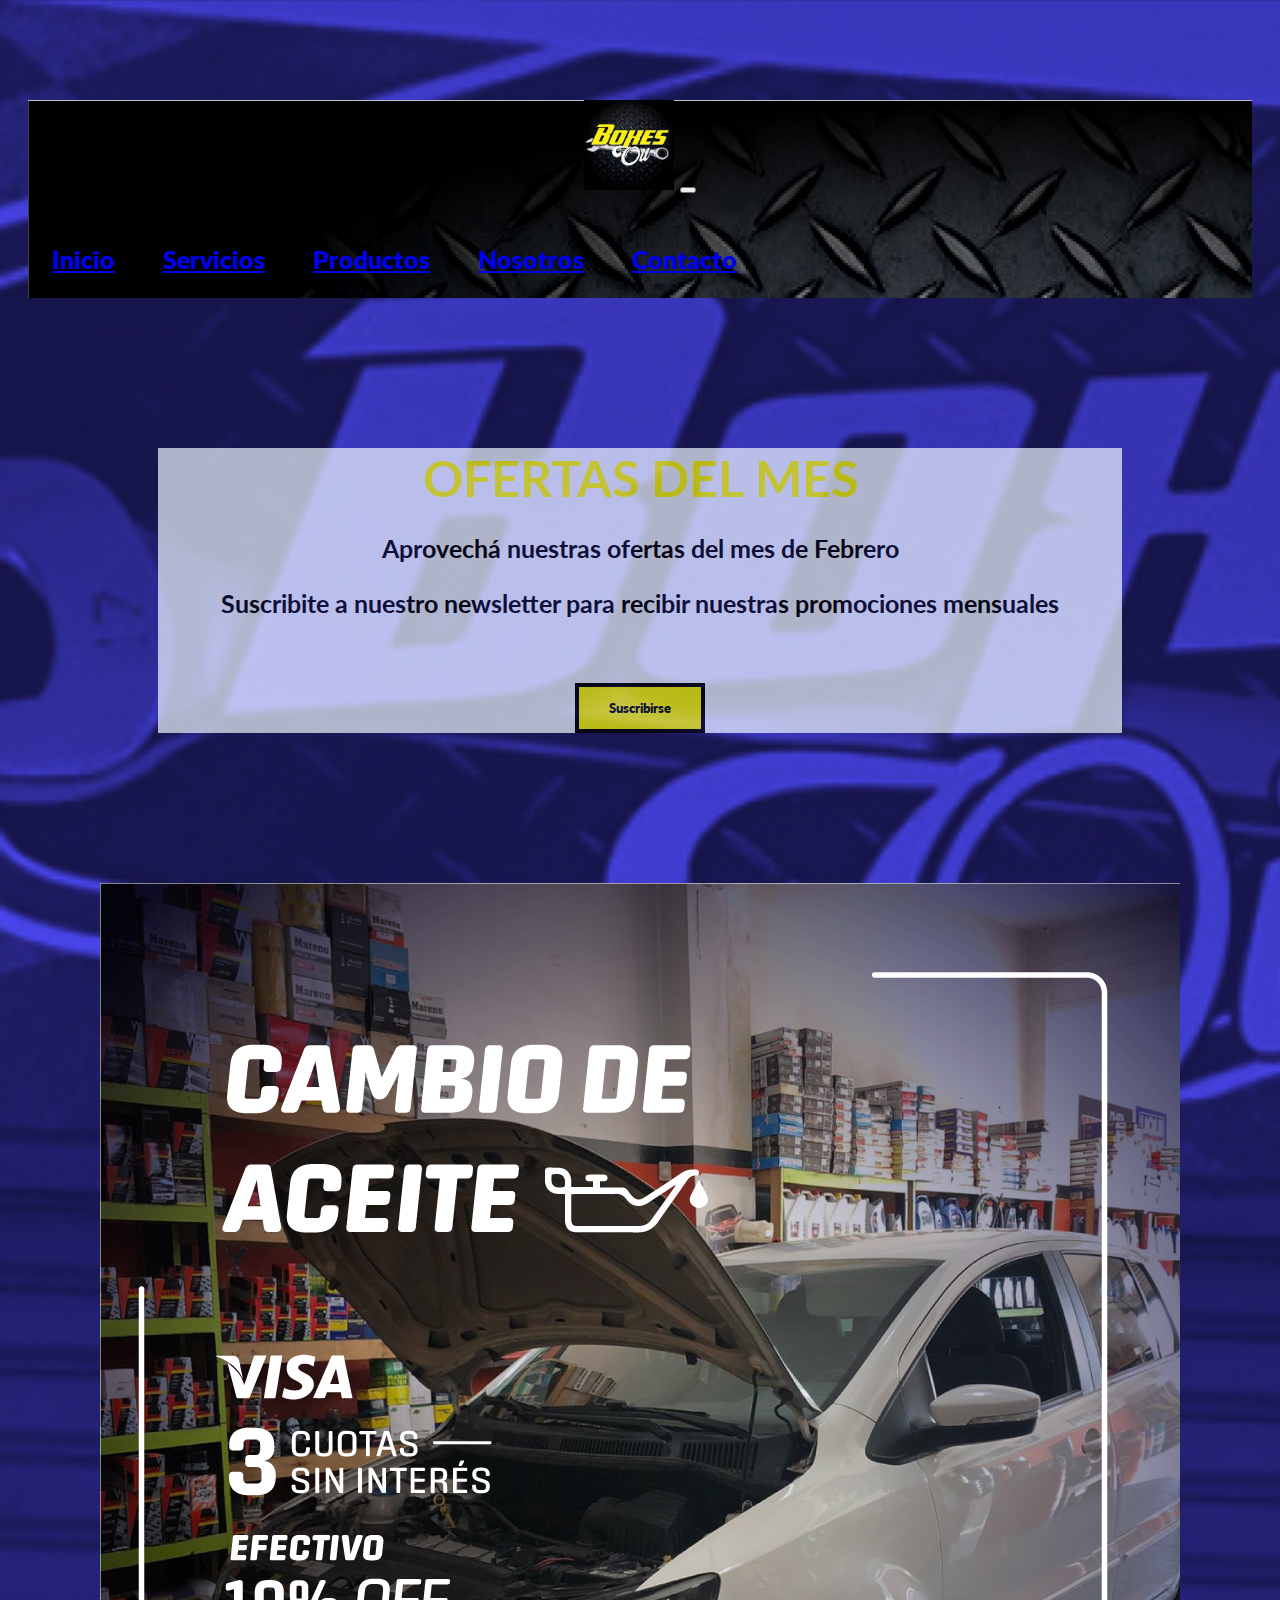
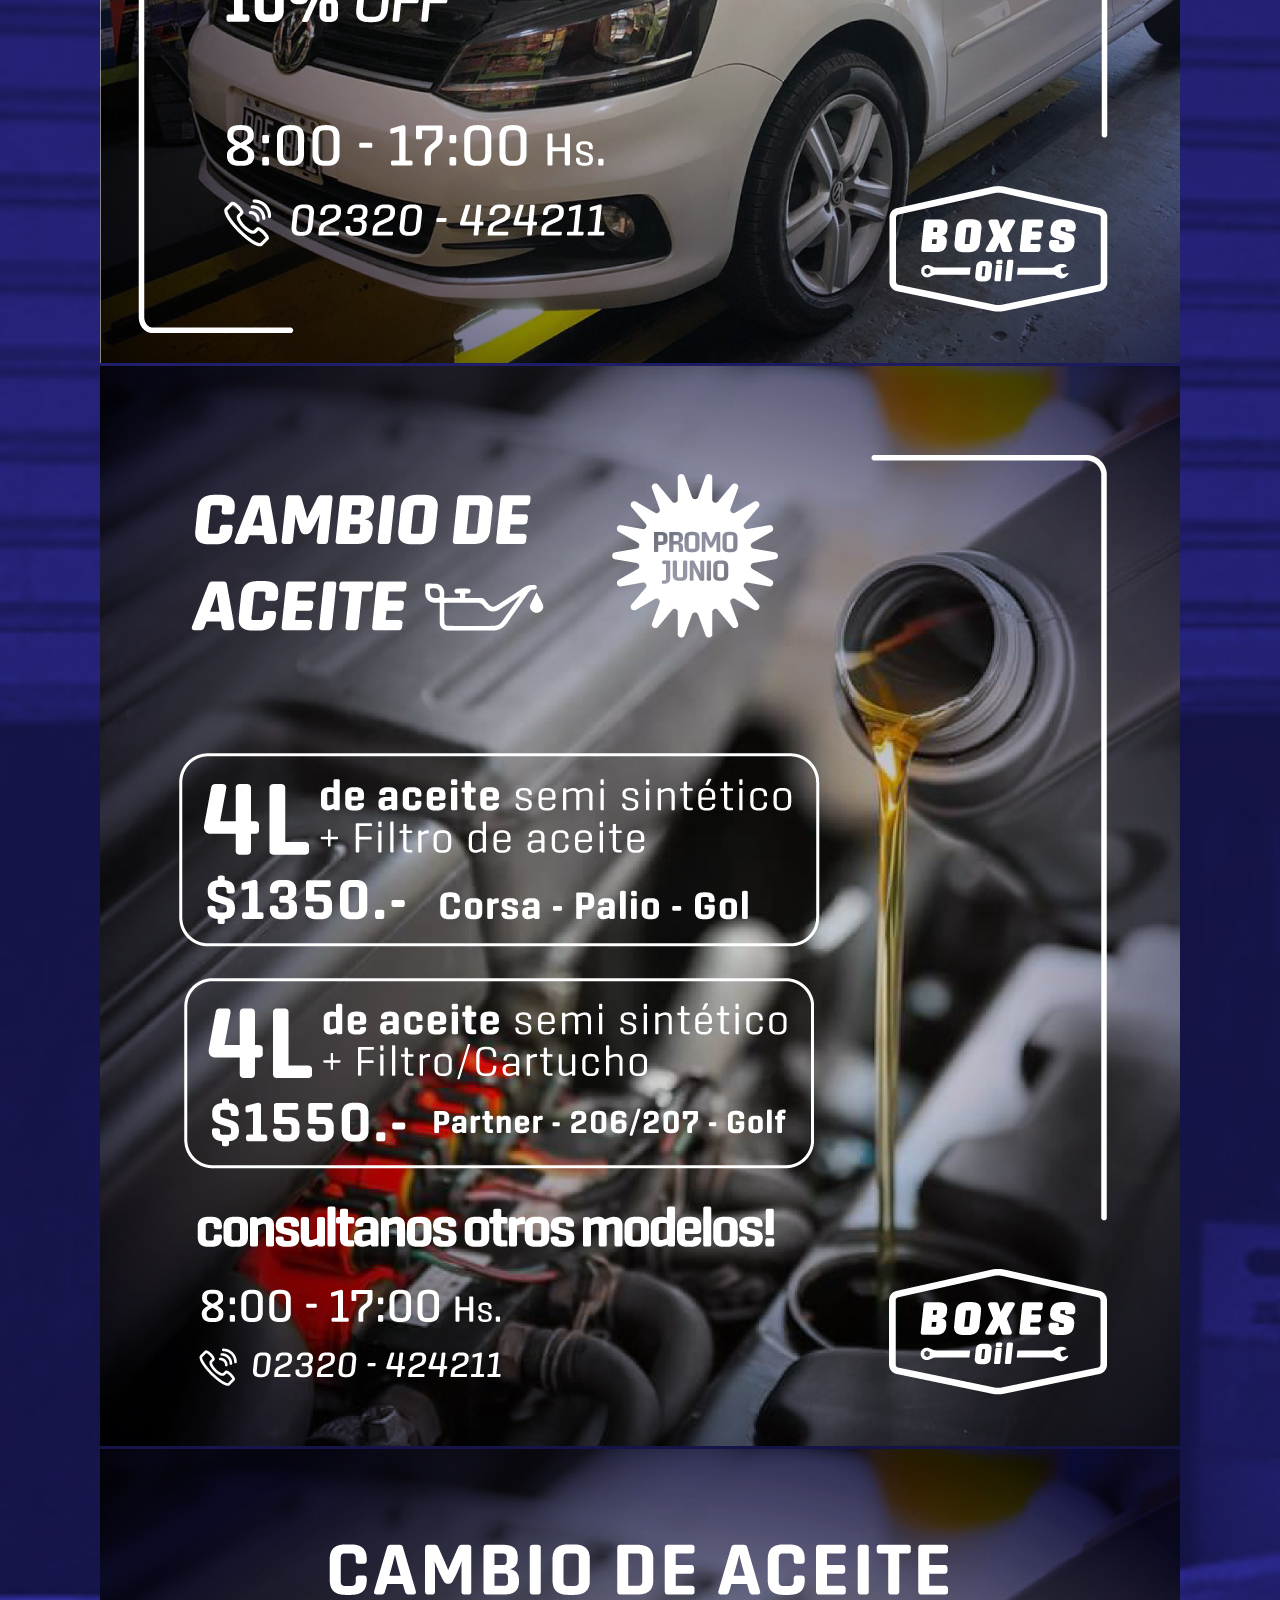
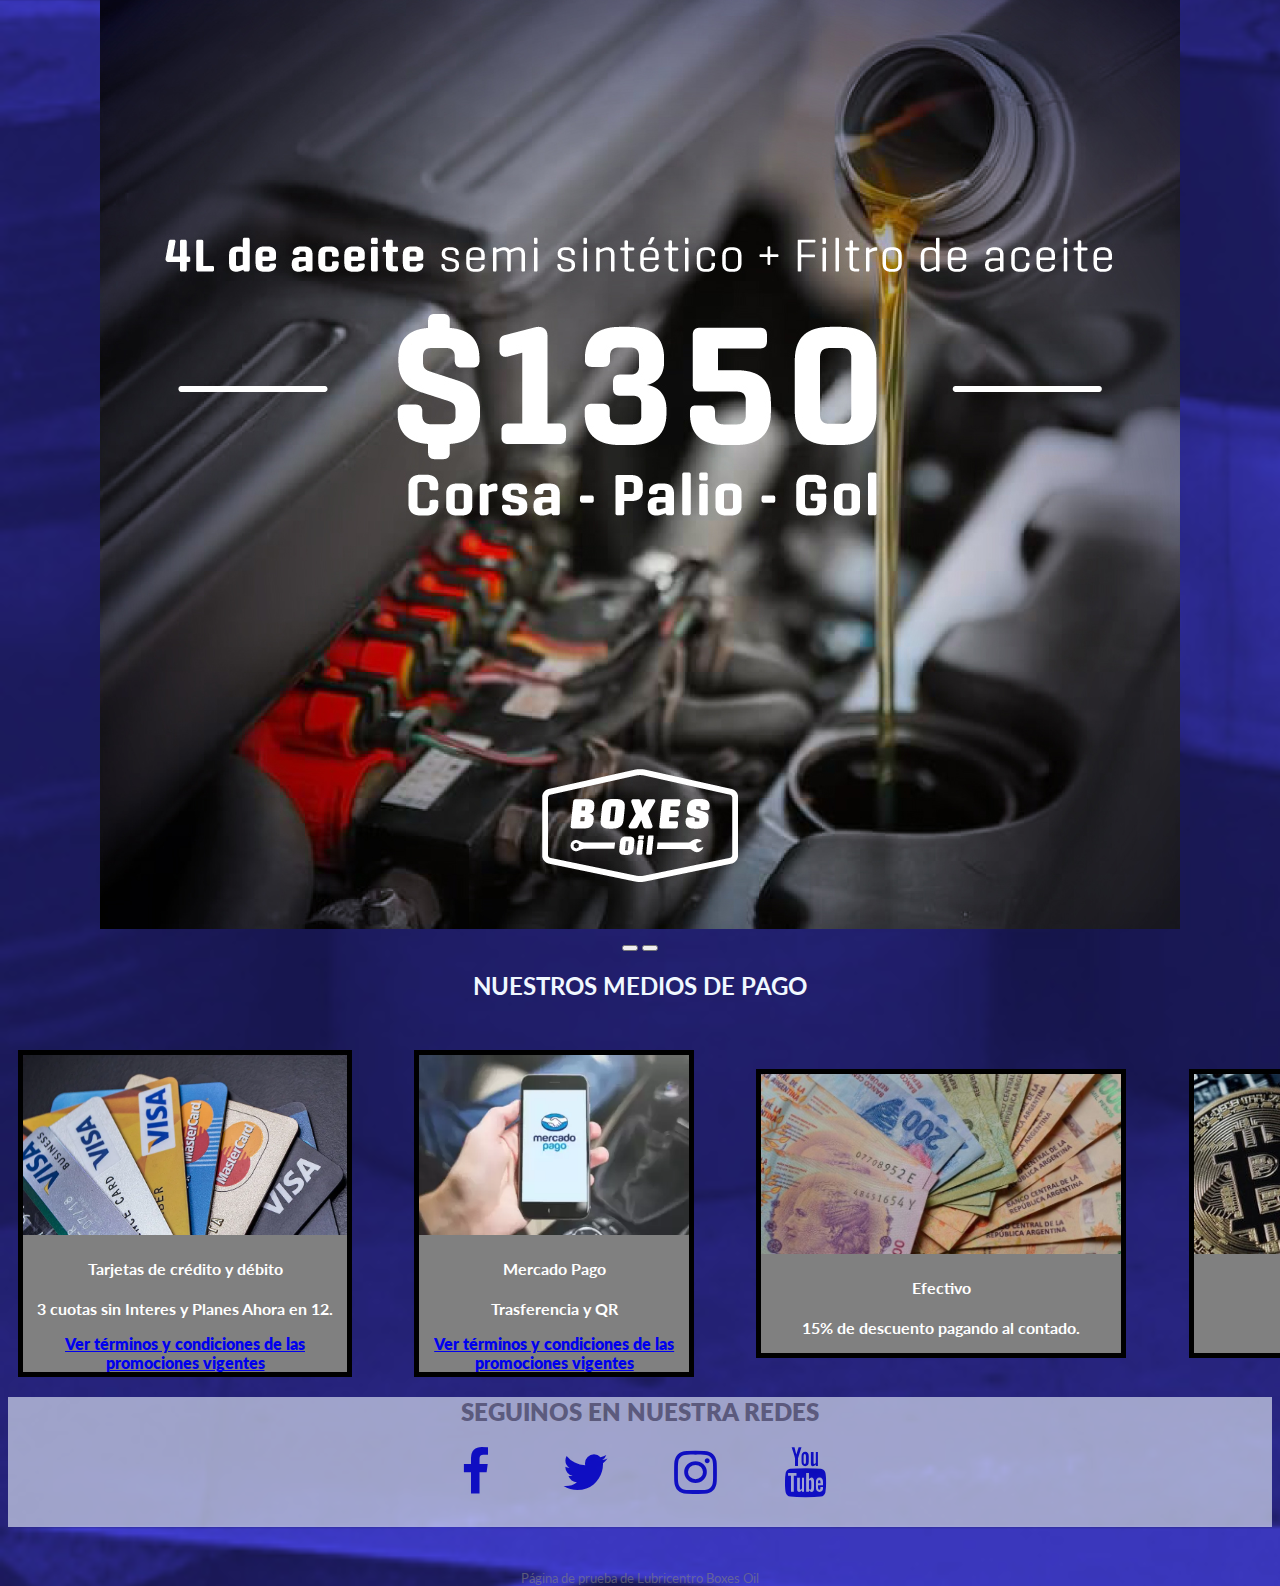
<file: index.html>
<!DOCTYPE html>
<html lang="en">
<head>
    <meta charset="UTF-8">
    <meta http-equiv="X-UA-Compatible" content="IE=edge">
    <meta name="viewport" content="width=device-width, initial-scale=1.0">
    <meta name ="description" content = "Lubricento Boxes Oil - La mejor atención para el cuidado y mantenimiento de tu vehículo">
    <meta name = "keywords" content = "LUBRICENTRO, ACEITE, LUBRICANTE, AUTOMOVIL, MECANICA">
    <!-- OpenGraph -->
    <meta property="og:url" content="https://lubricentro_boxesoil.com.ar"/>
    <meta property="og:title" content="Lubricentro Boxes Oil - Cambio de aceite, mecánica ligera y servicios para el buen mantenimiento de tu vehículo"/>
    <meta property="og:image" content="[data-uri]"/>
    <meta property="og:description" content="Todo para el cuidado y mantenimiento de tu vehículo"/>
    <meta property="og:type" content="website"/>
    <!-- OpenGraph -->
    <link rel="stylesheet" href="https://cdn.jsdelivr.net/npm/bootstrap@4.6.1/dist/css/bootstrap.min.css" integrity="sha384-zCbKRCUGaJDkqS1kPbPd7TveP5iyJE0EjAuZQTgFLD2ylzuqKfdKlfG/eSrtxUkn" crossorigin="anonymous">
    <link rel = "stylesheet" href="estilos.css">
    <link rel="stylesheet" href="https://cdnjs.cloudflare.com/ajax/libs/font-awesome/4.7.0/css/font-awesome.min.css">
    <link rel="icon" type="image/x-icon" href="./imagenes/favicon.png">
    <title>Lubricentro - Boxes Oil</title>
</head>
<body>
    <!-- NAV BAR - START -->
    <nav class="navbar navbar-expand-md bg-dark navbar-dark fixed-top">
        <!-- Brand -->
        <a class="navbar-brand" href="./index.html"><img src="/imagenes/logo.jpg" alt="Logo" style="width:90px;"></a>
        <!-- Toggler/collapsibe Button -->
        <button class="navbar-toggler" type="button" data-toggle="collapse" data-target="#collapsibleNavbar">
            <span class="navbar-toggler-icon"></span>
        </button>
        <!-- Navbar links -->
        <div class="collapse navbar-collapse" id="collapsibleNavbar">
            <ul class="navbar-nav">
                <li class="nav-item">
                    <a class="nav-link" href="./index.html">Inicio</a>
                </li> 
                <li class="nav-item">
                    <a class="nav-link" href="pages/servicios.html">Servicios</a>
                </li>
                <li class="nav-item">
                    <a class="nav-link" href="pages/productos.html">Productos</a>
                </li>
                <li class="nav-item">
                    <a class="nav-link" href="pages/nosotros.html">Nosotros</a>
                </li>
                <li class="nav-item">
                    <a class="nav-link" href="pages/contacto.html">Contacto</a>
                </li>
            </ul>
        </div>
    </nav>
    <!-- NAV BAR - END -->
    
    <!-- BANNER PRINCIPAL - START -->
    <div class="jumbotron">
        <h1 class="encabezado">OFERTAS DEL MES</h1>
        <p>Aprovechá nuestras ofertas del mes de Febrero</p>
        <p>Suscribite a nuestro newsletter para recibir nuestras promociones mensuales</p>
        <button type="button" class="btn btn-secondary suscribirse">Suscribirse</button>
    </div>

    <!-- BANNER PRINCIPAL - END -->

    <!-- PROMOS MES - START -->
    <div id="carouselExampleInterval" class="carousel slide" data-ride="carousel">
        <div class="carousel-inner">
            <div class="carousel-item active" data-interval="10000">
                <img src="./imagenes/promo1.jpg" class="d-block w-50 mx-auto" alt="...">
            </div>
            <div class="carousel-item" data-interval="2000">
                <img src="./imagenes/promo2.jpg" class="d-block w-50 mx-auto" alt="...">
            </div>
            <div class="carousel-item">
                <img src="./imagenes/promo3.jpg" class="d-block w-50 mx-auto" alt="...">
            </div>
        </div>
        <button class="carousel-control-prev" type="button" data-target="#carouselExampleInterval" data-slide="prev">
            <span class="carousel-control-prev-icon" aria-hidden="true"></span>
            <span class="sr-only">Previous</span>
        </button>
        <button class="carousel-control-next" type="button" data-target="#carouselExampleInterval" data-slide="next">
            <span class="carousel-control-next-icon" aria-hidden="true"></span>
            <span class="sr-only">Next</span>
        </button>
    </div>
    
    <!-- PROMOS MES - END -->
    
    <!-- MEDIOS DE PAGO - START -->
        <h2 class="titulo">Nuestros medios de pago</h2>
        <div class="container-fluid">
            <div class="row pagos-row">

            <div class="card" style="width:400px">
                <img class="card-img-top" src="/imagenes/tarjetas.jpg" alt="Card image" height="180px">
                <div class="card-body">
                    <h4 class="card-title">Tarjetas de crédito y débito</h4>
                    <p class="card-text">3 cuotas sin Interes y Planes Ahora en 12.</p>
                    <a href="#" class="btn btn-secondary">Ver términos y condiciones de las promociones vigentes</a>
                </div>
            </div> 
            <div class="card" style="width:400px">
                <img class="card-img-top" src="./imagenes/mercado_pago.jpg" alt="Card image" height="180px">
                <div class="card-body">
                    <h4 class="card-title">Mercado Pago</h4>
                    <p class="card-text">Trasferencia y QR</p>
                    <a href="#" class="btn btn-secondary">Ver términos y condiciones de las promociones vigentes</a>
                </div>
            </div>
            <div class="card" style="width:400px">
                <img class="card-img-top" src="./imagenes/efectivo.jpg" alt="Card image" height="180px">
                <div class="card-body">
                    <h4 class="card-title">Efectivo</h4>
                    <p class="card-text">15% de descuento pagando al contado.</p>
                </div>
            </div>
            <div class="card" style="width:400px">
                <img class="card-img-top" src="./imagenes/cripto.jpg" alt="Card image" height="180px">
                <div class="card-body">
                    <h4 class="card-title">Criptomonedas</h4>
                    <p class="card-text">Proximamente...</p>
                </div>
            </div>
            
        </div>
    </div>
    <!-- MEDIOS DE PAGO - END -->
    
    <!-- FOOTER - START -->
    <div class="footer-dark">
        <footer>
            <div class="container">
                <h2 class="titulo2">seguinos en nuestra redes</h2>
                <div class="row">
                    <div class="col item social"><a href="https://www.facebook.com/boxesoil1/" target ="_blank"><i class="fa fa-facebook"></i></a><a href="https://twitter.com/pureoilbox" target ="_blank"><i class="fa fa-twitter"></i></a><a href="https://www.instagram.com/boxes_oil/?hl=es-la" target ="_blank"><i class="fa fa-instagram"></i></a><a href="https://www.youtube.com/boxes_oil/?hl=es-la" target ="_blank"><i class="fa fa-youtube"></i></a></div>
                </div>
                <p class="copyright">Página de prueba de Lubricentro Boxes Oil</p>
            </div>
        </footer>
    </div>
    <!-- FOOTER - END -->
    

    <script src="https://cdn.jsdelivr.net/npm/jquery@3.5.1/dist/jquery.slim.min.js" integrity="sha384-DfXdz2htPH0lsSSs5nCTpuj/zy4C+OGpamoFVy38MVBnE+IbbVYUew+OrCXaRkfj" crossorigin="anonymous"></script>
    <script src="https://cdn.jsdelivr.net/npm/popper.js@1.16.1/dist/umd/popper.min.js" integrity="sha384-9/reFTGAW83EW2RDu2S0VKaIzap3H66lZH81PoYlFhbGU+6BZp6G7niu735Sk7lN" crossorigin="anonymous"></script>
    <script src="https://cdn.jsdelivr.net/npm/bootstrap@4.6.1/dist/js/bootstrap.min.js" integrity="sha384-VHvPCCyXqtD5DqJeNxl2dtTyhF78xXNXdkwX1CZeRusQfRKp+tA7hAShOK/B/fQ2" crossorigin="anonymous"></script>

</body>
</html>
</file>
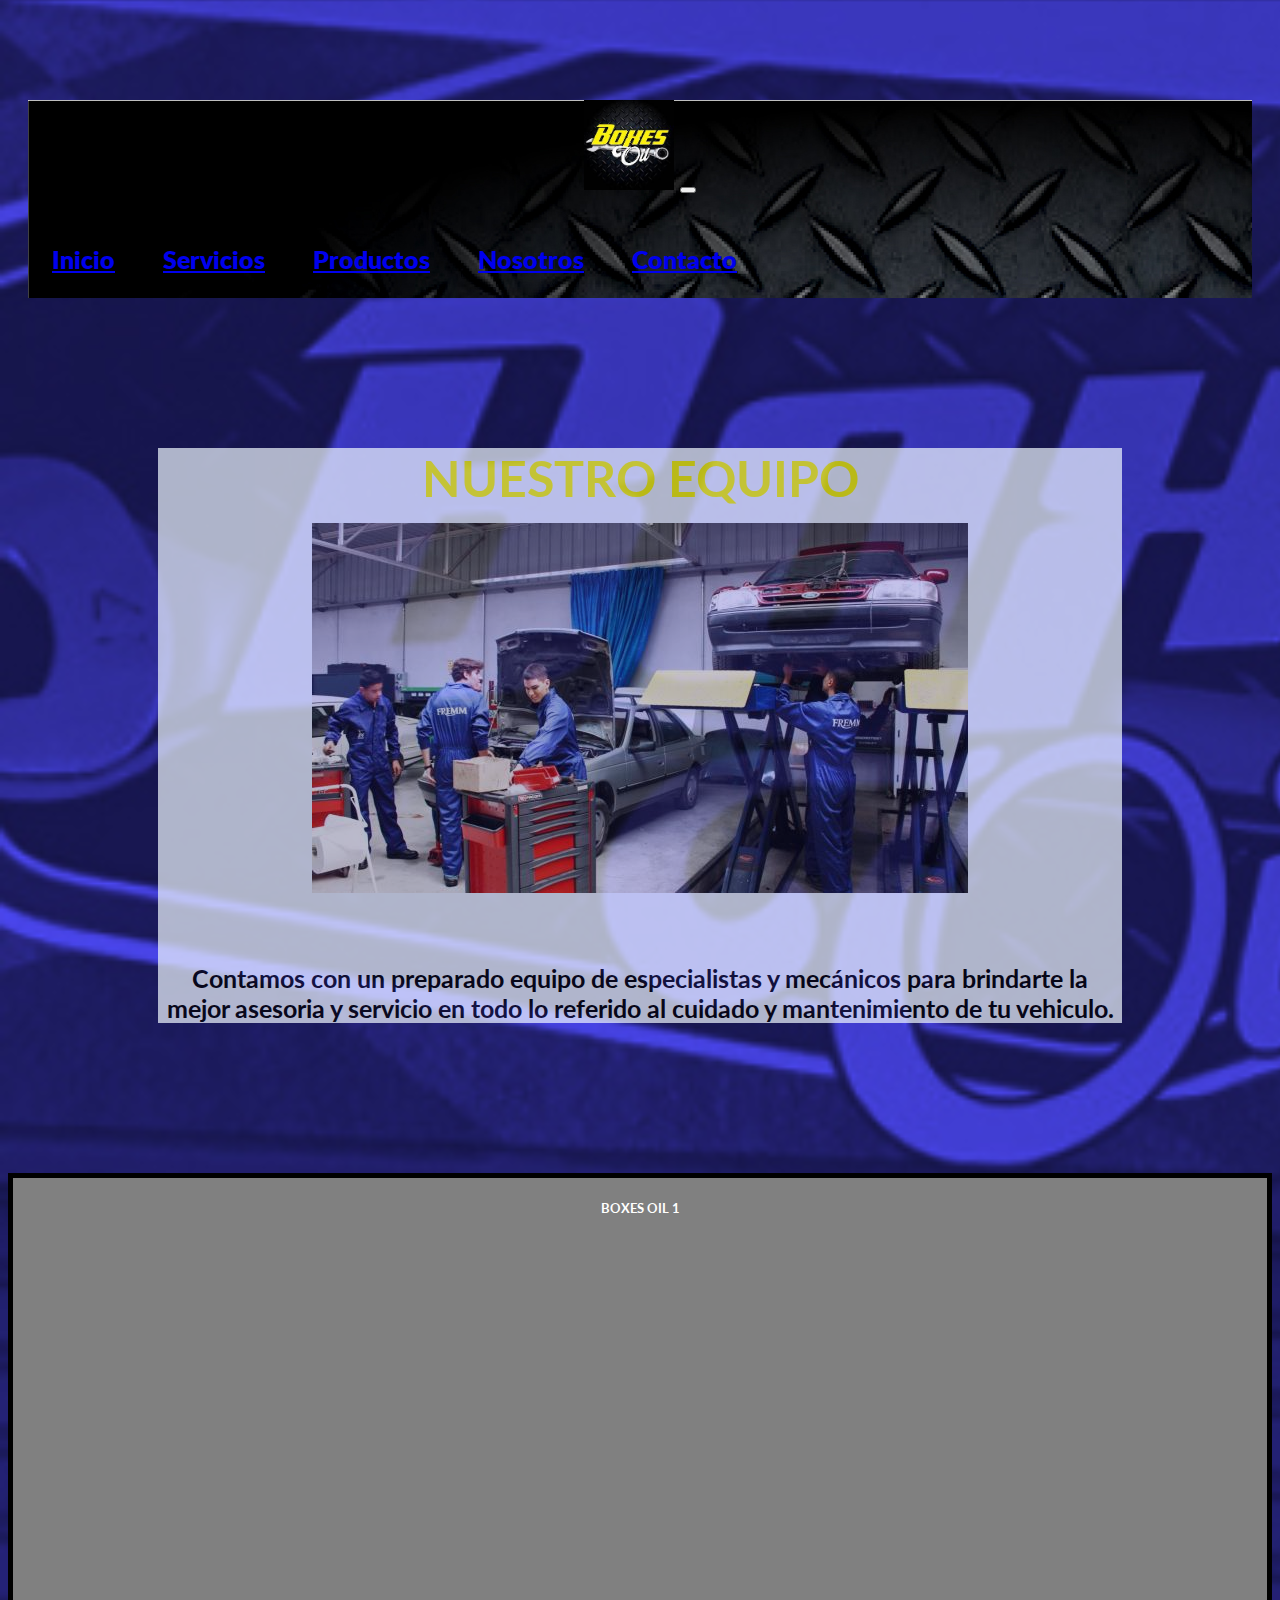
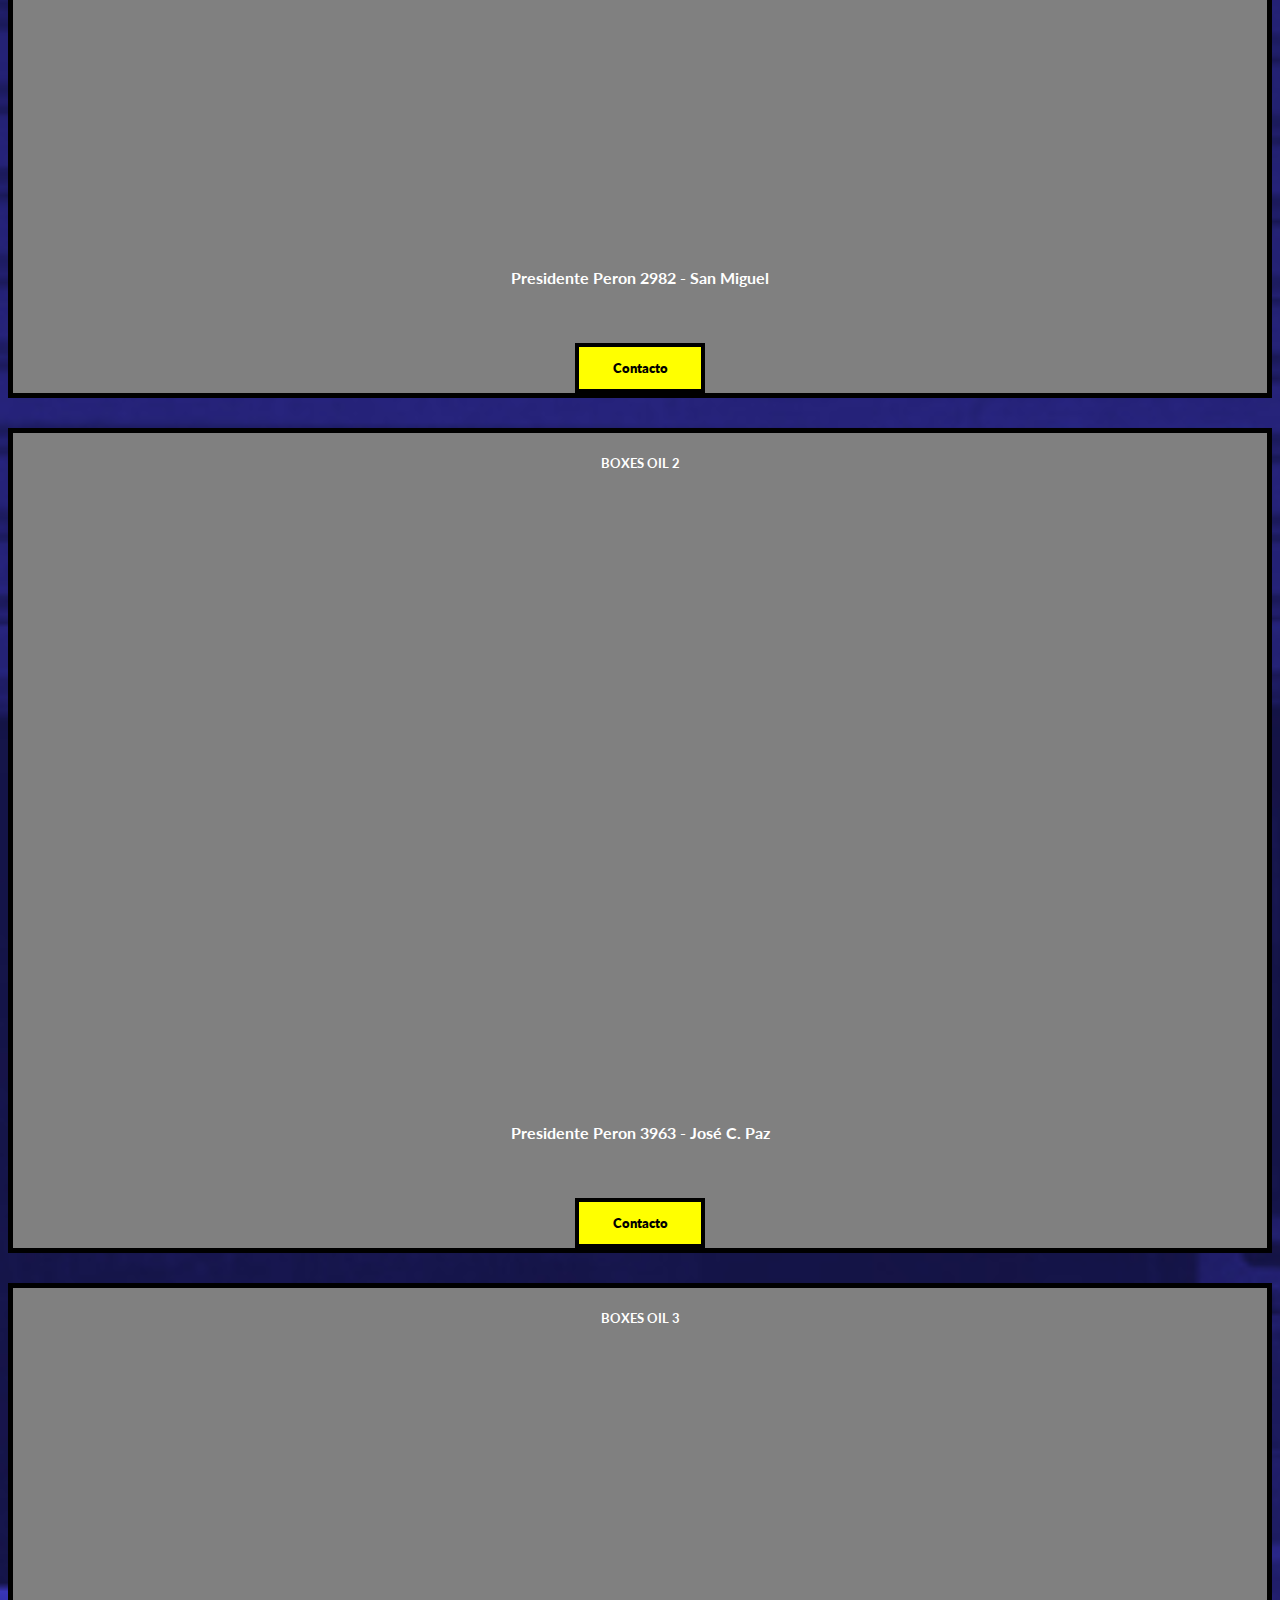
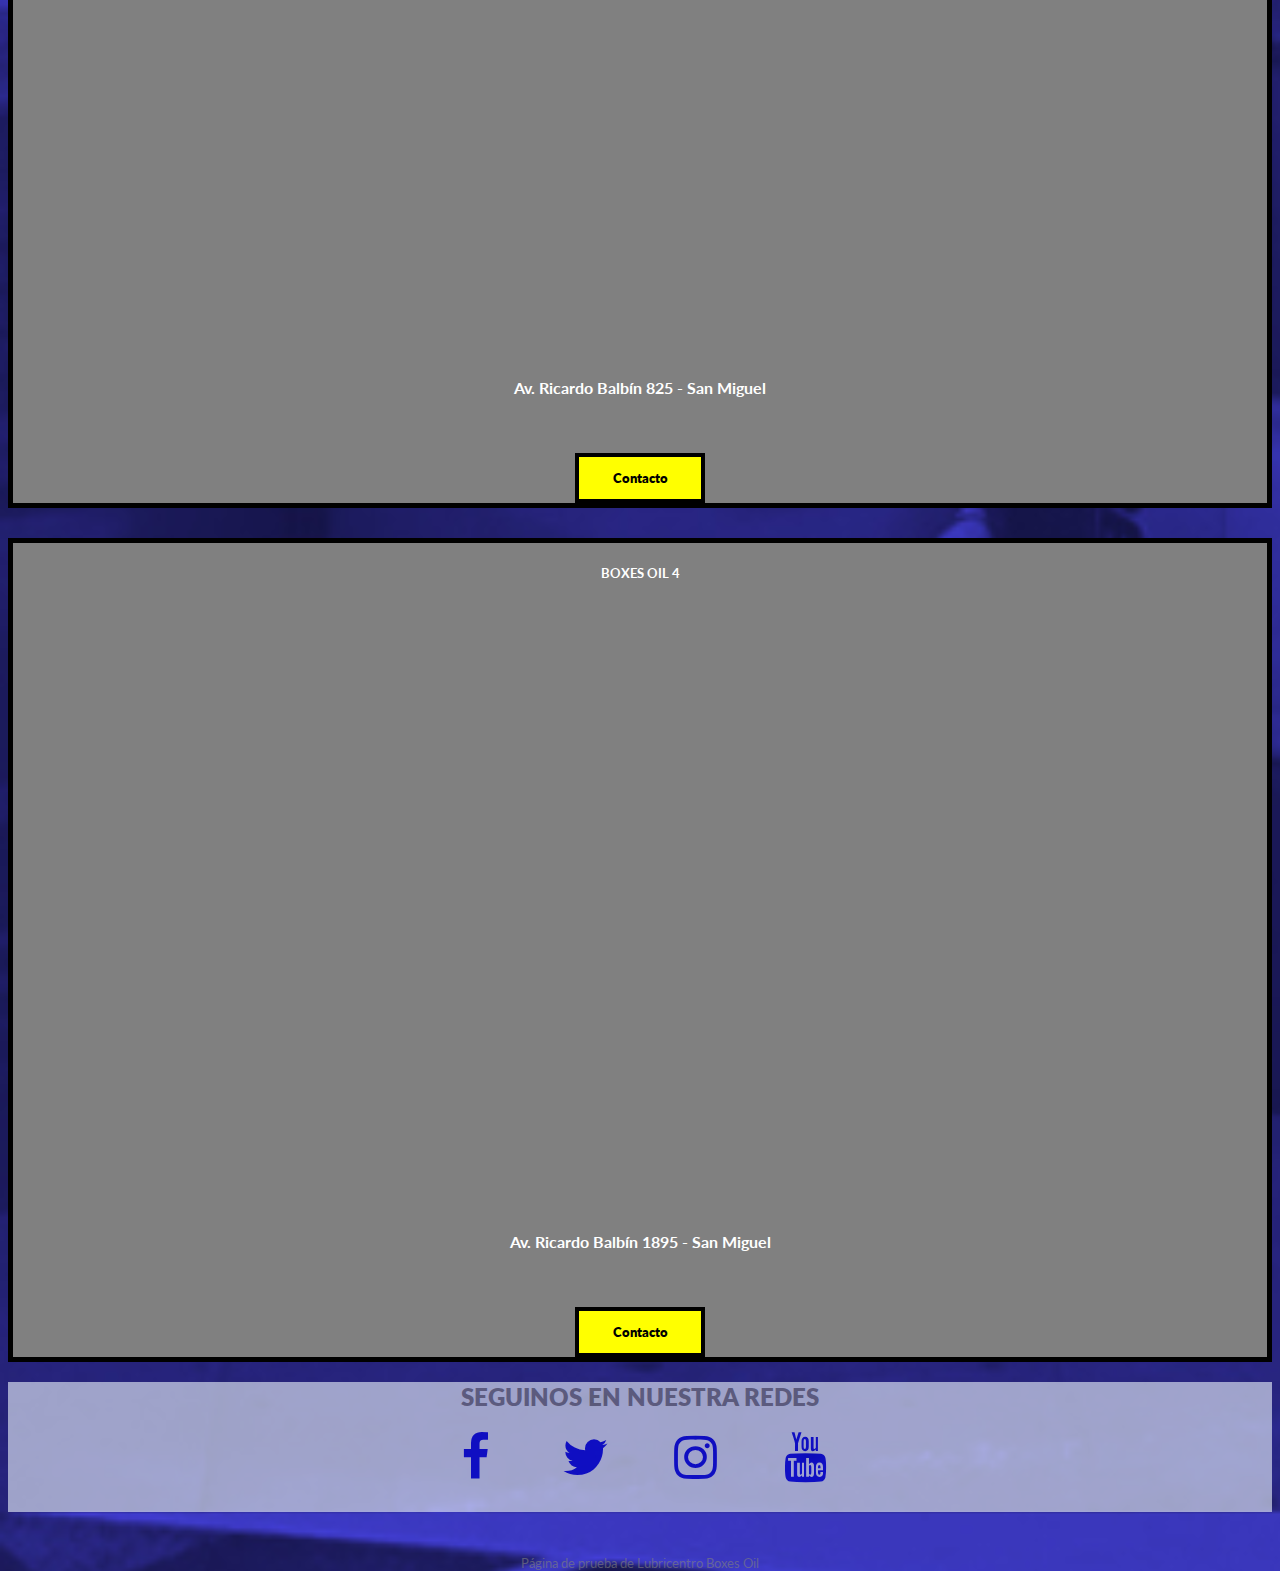
<file: pages/nosotros.html>
<!DOCTYPE html>
<html lang="en">
<head>
    <meta charset="UTF-8">
    <meta http-equiv="X-UA-Compatible" content="IE=edge">
    <meta name="viewport" content="width=device-width, initial-scale=1.0">
    <meta name ="description" content = "Nuestro equipo - Lubricento Boxes Oil - La mejor atención para el cuidado y mantenimiento de tu vehículo">
    <meta name = "keywords" content = "LUBRICENTRO, ACEITE, LUBRICANTE, AUTOMOVIL, MECANICA">
    <link rel="stylesheet" href="https://cdn.jsdelivr.net/npm/bootstrap@4.6.1/dist/css/bootstrap.min.css" integrity="sha384-zCbKRCUGaJDkqS1kPbPd7TveP5iyJE0EjAuZQTgFLD2ylzuqKfdKlfG/eSrtxUkn" crossorigin="anonymous">
    <link rel = "stylesheet" href="/estilos.css">
    <link rel="stylesheet" href="https://cdnjs.cloudflare.com/ajax/libs/font-awesome/4.7.0/css/font-awesome.min.css">
    <link rel="icon" type="image/x-icon" href="/imagenes/favicon.png">
    <title>Nosotros</title>
</head>
<body>
    <!-- NAV BAR - START -->
    <nav class="navbar navbar-expand-md bg-dark navbar-dark fixed-top">
        <!-- Brand -->
        <a class="navbar-brand" href="./index.html"><img src="/imagenes/logo.jpg" alt="Logo" style="width:90px;"></a>
        <!-- Toggler/collapsibe Button -->
        <button class="navbar-toggler" type="button" data-toggle="collapse" data-target="#collapsibleNavbar">
            <span class="navbar-toggler-icon"></span>
        </button>
        <!-- Navbar links -->
        <div class="collapse navbar-collapse" id="collapsibleNavbar">
            <ul class="navbar-nav">
                <li class="nav-item">
                    <a class="nav-link" href="/index.html">Inicio</a>
                </li> 
                <li class="nav-item">
                    <a class="nav-link" href="/pages/servicios.html">Servicios</a>
                </li>
                <li class="nav-item">
                    <a class="nav-link" href="/pages/productos.html">Productos</a>
                </li>
                <li class="nav-item">
                    <a class="nav-link" href="/pages/nosotros.html">Nosotros</a>
                </li>
                <li class="nav-item">
                    <a class="nav-link" href="/pages/contacto.html">Contacto</a>
                </li>
            </ul>
        </div>
    </nav>
    <!-- NAV BAR - END -->
    
    <!-- BANNER PRINCIPAL - START -->
    <div class="jumbotron">
        <h1 class="encabezado">NUESTRO EQUIPO</h1>
        <img src="/imagenes/equipo.jpg" class="img-fluid equipo">
        <p>Contamos con un preparado equipo de especialistas y mecánicos para brindarte la mejor asesoria y servicio en todo lo referido al cuidado y mantenimiento de tu vehiculo. </p>
    </div>

    <!-- BANNER PRINCIPAL - END -->   
    <!-- UBICACION LOCALES - START -->
<div class="container row col-12 d-flex justify-content-center">
    <div class="col-md-8 mb-4">
        <div class="card">
            <div>
                <h5 class="mb-0">BOXES OIL 1</h5>
            </div>
            <div class="card-body  text-center">
                <div id="map-container-google-9" class="z-depth-1-half map-container-5" style="height: 300px">
                    <iframe src="https://www.google.com/maps/embed?pb=!1m18!1m12!1m3!1d13147.518022014237!2d-58.735412781614016!3d-34.53128064860668!2m3!1f0!2f0!3f0!3m2!1i1024!2i768!4f13.1!3m3!1m2!1s0x95bcbd5ca65293db%3A0x8afb4c2b9b2789e7!2sBoxesoil!5e0!3m2!1ses-419!2sar!4v1646178563385!5m2!1ses-419!2sar" frameborder="0" style="border:0" allowfullscreen></iframe>
                </div>
            </div>
            <div>
                <p>Presidente Peron 2982 - San Miguel</p>
                <button type="button" class="btn btn-secondary suscribirse">Contacto</button>
            </div>
        </div>
        <div class="card">
            <div>
                <h5 class="mb-0">BOXES OIL 2</h5>
            </div>
            <div class="card-body  text-center">
                <div id="map-container-google-9" class="z-depth-1-half map-container-5" style="height: 300px">
                    <iframe src="https://www.google.com/maps/embed?pb=!1m18!1m12!1m3!1d3287.1331002281636!2d-58.738265785316045!3d-34.52485566083559!2m3!1f0!2f0!3f0!3m2!1i1024!2i768!4f13.1!3m3!1m2!1s0x95bcbd5612552a63%3A0xc95c7d98b699aa42!2sBoxes%20Oil%202!5e0!3m2!1ses-419!2sar!4v1646350583170!5m2!1ses-419!2sar" width="600" height="450" style="border:0;" allowfullscreen="" loading="lazy"></iframe>
                </div>
            </div>
            <div >
                <p>Presidente Peron 3963 - José C. Paz</p>
                <button type="button" class="btn btn-secondary suscribirse">Contacto</button>
            </div>
        </div>
        <div class="card">
            <div class="view view-cascade">
                <h5 class="mb-0">BOXES OIL 3</h5>
            </div>
            <div class="card-body  text-center">
                <div id="map-container-google-9" class="z-depth-1-half map-container-5" style="height: 300px">
                    <iframe src="https://www.google.com/maps/embed?pb=!1m18!1m12!1m3!1d3286.560157017952!2d-58.7110041853155!3d-34.53937006160207!2m3!1f0!2f0!3f0!3m2!1i1024!2i768!4f13.1!3m3!1m2!1s0x95bcbd99ca580075%3A0xbcca59415d8b5a63!2sBoxesOil%203!5e0!3m2!1ses-419!2sar!4v1646350684110!5m2!1ses-419!2sar" width="600" height="450" style="border:0;" allowfullscreen="" loading="lazy"></iframe>
                </div>
            </div>
            <div class="view view-cascade">
                <p>Av. Ricardo Balbín 825 - San Miguel</p>
                <button type="button" class="btn btn-secondary suscribirse">Contacto</button>
            </div>
        </div>
        <div class="card">
            <div class="view view-cascade">
                <h5 class="mb-0">BOXES OIL 4</h5>
            </div>
            <div class="card-body  text-center">
                <div id="map-container-google-9" class="z-depth-1-half map-container-5" style="height: 300px">
                    <iframe src="https://www.google.com/maps/embed?pb=!1m18!1m12!1m3!1d26295.035933063282!2d-58.75961698437497!3d-34.531281!2m3!1f0!2f0!3f0!3m2!1i1024!2i768!4f13.1!3m3!1m2!1s0x95bcbd5ca65293db%3A0x8afb4c2b9b2789e7!2sBoxesoil!5e0!3m2!1ses-419!2sar!4v1646350778544!5m2!1ses-419!2sar" width="600" height="450" style="border:0;" allowfullscreen="" loading="lazy"></iframe>
                </div>
            </div>
            <div class="view view-cascade">
                <p>Av. Ricardo Balbín 1895 - San Miguel</p>
                <button type="button" class="btn btn-secondary suscribirse">Contacto</button>
            </div>
        </div>
    </div>
</div>

    
    <!-- UBICACION LOCALES- END -->
    
    <!-- FOOTER - START -->
    <div class="footer-dark">
        <footer>
            <div class="container">
                <h2 class="titulo2">seguinos en nuestra redes</h2>
                <div class="row">
                    <div class="col item social"><a href="https://www.facebook.com/boxesoil1/" target ="_blank"><i class="fa fa-facebook"></i></a><a href="https://twitter.com/pureoilbox" target ="_blank"><i class="fa fa-twitter"></i></a><a href="https://www.instagram.com/boxes_oil/?hl=es-la" target ="_blank"><i class="fa fa-instagram"></i></a><a href="https://www.youtube.com/boxes_oil/?hl=es-la" target ="_blank"><i class="fa fa-youtube"></i></a></div>
                </div>
                <p class="copyright">Página de prueba de Lubricentro Boxes Oil</p>
            </div>
        </footer>
    </div>
    <!-- FOOTER - END -->
    

    <script src="https://cdn.jsdelivr.net/npm/jquery@3.5.1/dist/jquery.slim.min.js" integrity="sha384-DfXdz2htPH0lsSSs5nCTpuj/zy4C+OGpamoFVy38MVBnE+IbbVYUew+OrCXaRkfj" crossorigin="anonymous"></script>
    <script src="https://cdn.jsdelivr.net/npm/popper.js@1.16.1/dist/umd/popper.min.js" integrity="sha384-9/reFTGAW83EW2RDu2S0VKaIzap3H66lZH81PoYlFhbGU+6BZp6G7niu735Sk7lN" crossorigin="anonymous"></script>
    <script src="https://cdn.jsdelivr.net/npm/bootstrap@4.6.1/dist/js/bootstrap.min.js" integrity="sha384-VHvPCCyXqtD5DqJeNxl2dtTyhF78xXNXdkwX1CZeRusQfRKp+tA7hAShOK/B/fQ2" crossorigin="anonymous"></script>

</body>
</html>
</file>
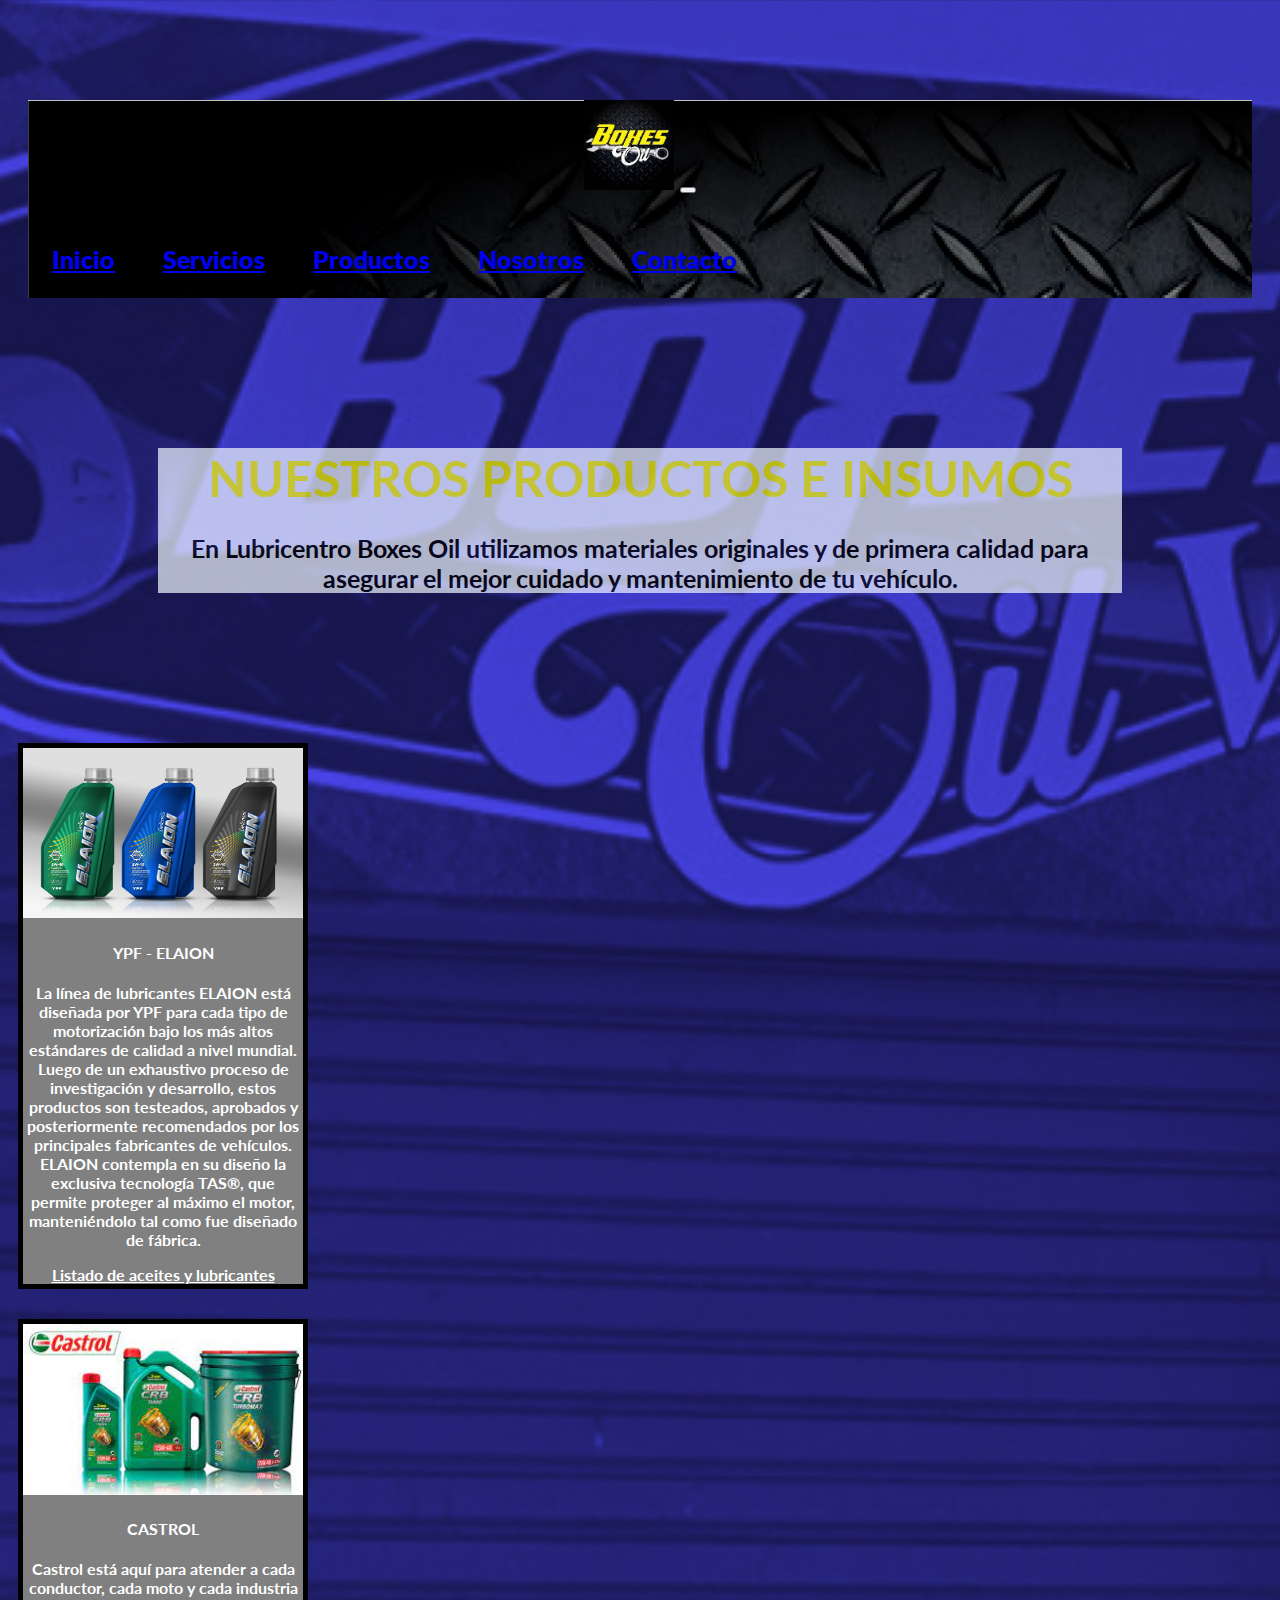
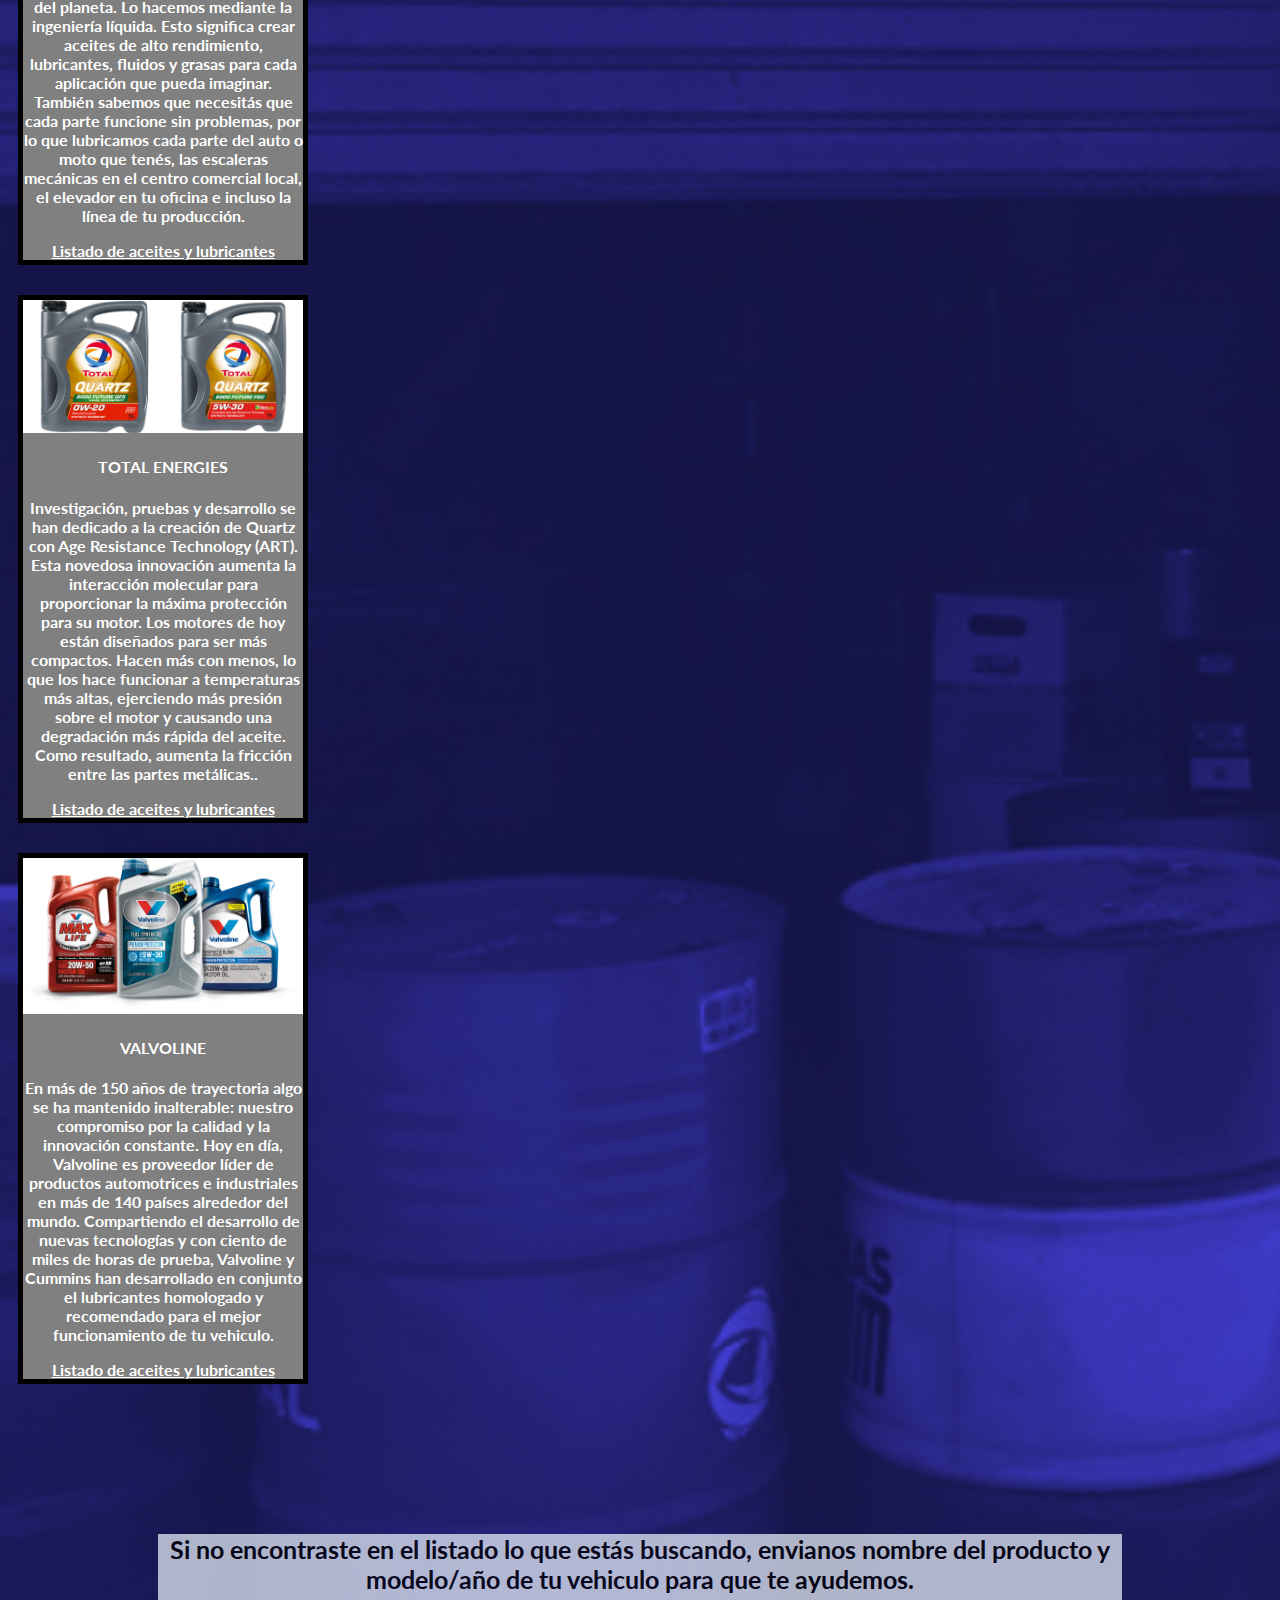
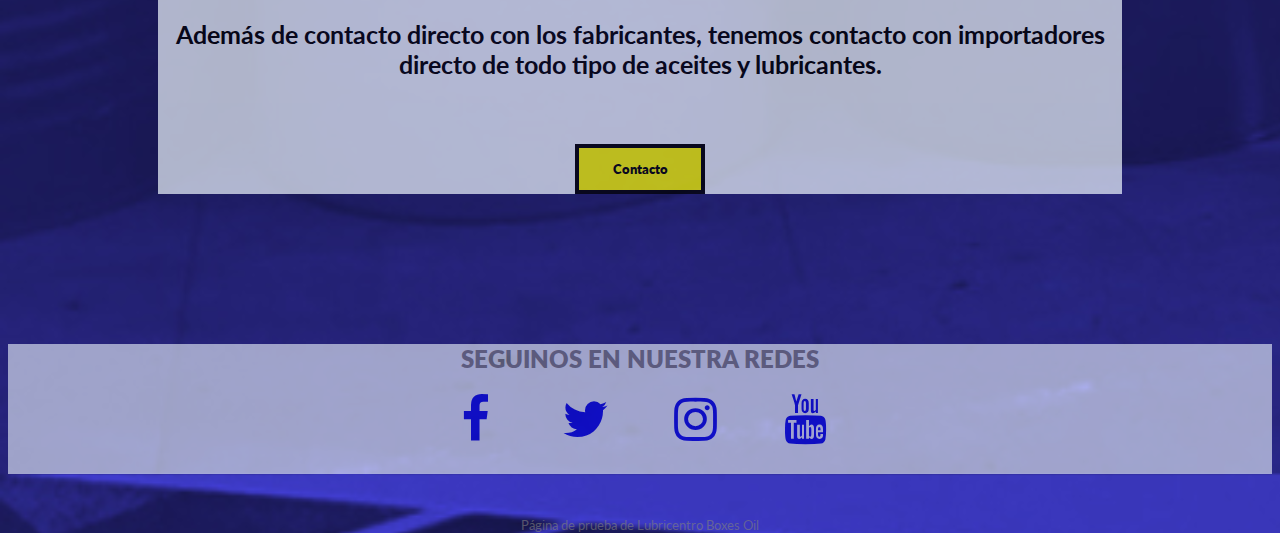
<file: pages/productos.html>
<!DOCTYPE html>
<html lang="en">
<head>
    <meta charset="UTF-8">
    <meta http-equiv="X-UA-Compatible" content="IE=edge">
    <meta name="viewport" content="width=device-width, initial-scale=1.0">
    <meta name ="description" content = "Nuestro productos - Lubricento Boxes Oil - La mejor atención para el cuidado y mantenimiento de tu vehículo">
    <meta name = "keywords" content = "LUBRICENTRO, ACEITE, LUBRICANTE, AUTOMOVIL, MECANICA">
    <link rel="stylesheet" href="https://cdn.jsdelivr.net/npm/bootstrap@4.6.1/dist/css/bootstrap.min.css" integrity="sha384-zCbKRCUGaJDkqS1kPbPd7TveP5iyJE0EjAuZQTgFLD2ylzuqKfdKlfG/eSrtxUkn" crossorigin="anonymous">
    <link rel = "stylesheet" href="/estilos.css">
    <link rel="stylesheet" href="https://cdnjs.cloudflare.com/ajax/libs/font-awesome/4.7.0/css/font-awesome.min.css">
    <link rel="icon" type="image/x-icon" href="/imagenes/favicon.png">
    <title>Productos - Boxes Oil</title>
</head>
<body>
    
<!-- NAV BAR - END -->
    <nav class="navbar navbar-expand-md bg-dark navbar-dark fixed-top">
        <!-- Brand -->
        <a class="navbar-brand" href="/index.html"><img src="/imagenes/logo.jpg" alt="Logo" style="width:90px;"></a>
        <!-- Toggler/collapsibe Button -->
        <button class="navbar-toggler" type="button" data-toggle="collapse" data-target="#collapsibleNavbar">
            <span class="navbar-toggler-icon"></span>
        </button>
        <!-- Navbar links -->
        <div class="collapse navbar-collapse" id="collapsibleNavbar">
            <ul class="navbar-nav">
                <li class="nav-item">
                    <a class="nav-link" href="/index.html">Inicio</a>
                </li> 
                <li class="nav-item">
                    <a class="nav-link" href="/pages/servicios.html">Servicios</a>
                </li>
                <li class="nav-item">
                    <a class="nav-link" href="/pages/productos.html">Productos</a>
                </li>
                <li class="nav-item">
                    <a class="nav-link" href="/pages/nosotros.html">Nosotros</a>
                </li>
                <li class="nav-item">
                    <a class="nav-link" href="/pages/contacto.html">Contacto</a>
                </li>
            </ul>
        </div>
    </nav>
<!-- BANNER PRINCIPAL - START -->
    <div class="jumbotron servicios">
        <h1 class="encabezado">NUESTROS PRODUCTOS E INSUMOS</h1>
        <p>En Lubricentro Boxes Oil utilizamos materiales originales y de primera calidad para asegurar el mejor cuidado y mantenimiento de tu vehículo.</p>
        
    </div>
<!-- BANNER PRINCIPAL - END -->
<!-- PRODUCTOS - INICIO -->
    <div class="container row col-12 d-flex justify-content-center" >
            <div class="card productos" style="width:280px">
                <img class="card-img-top" src="/imagenes/ypf.jpg.jpg" alt="Card image" style="width:100%">
                <div class="card-body">
                    <h4 class="card-title">YPF - ELAION</h4>
                    <p class="card-text">La línea de lubricantes ELAION está diseñada por YPF para cada tipo de
                    motorización bajo los más altos estándares de calidad a nivel mundial. Luego
                    de un exhaustivo proceso de investigación y desarrollo, estos productos son
                    testeados, aprobados y posteriormente recomendados por los principales
                    fabricantes de vehículos.
                    ELAION contempla en su diseño la exclusiva tecnología TAS®, que permite
                    proteger al máximo el motor, manteniéndolo tal como fue diseñado de
                    fábrica.</p>
                    <a href="https://www.ypf.com/ProductosServicios/Documents/Linea-Elaion-F.PDF" target="_blank" class="btn btn-warning stretched-link listado">Listado de aceites y lubricantes</a>
                </div>
            </div>
            <div class="card productos" style="width:280px">
                <img class="card-img-top" src="/imagenes/castrol.jpg" alt="Card image" style="width:100%">
                <div class="card-body">
                    <h4 class="card-title">CASTROL</h4>
                    <p class="card-text">Castrol está aquí para atender a cada conductor, cada moto y cada industria del planeta. Lo hacemos mediante la ingeniería líquida. Esto significa crear aceites de alto rendimiento, lubricantes, fluidos y grasas para cada aplicación que pueda imaginar. También sabemos que necesitás que cada parte funcione sin problemas, por lo que lubricamos cada parte del auto o moto que tenés, las escaleras mecánicas en el centro comercial local, el elevador en tu oficina e incluso la línea de tu producción.</p>
                    <a href="https://www.castrol.com/es_es/spain/home/car-engine-oil-and-fluids/motor-oil-and-fluids-finder.html" target="_blank" class="btn btn-warning stretched-link listado">Listado de aceites y lubricantes</a>
                </div>
            </div>
            <div class="card productos" style="width:280px">
                <img class="card-img-top" src="/imagenes/total.jpg" alt="Card image" style="width:100%">
                <div class="card-body">
                    <h4 class="card-title">TOTAL ENERGIES</h4>
                    <p class="card-text">Investigación, pruebas y desarrollo se han dedicado a la creación de Quartz con Age Resistance Technology (ART). Esta novedosa innovación aumenta la interacción molecular para proporcionar la máxima protección para su motor. Los motores de hoy están diseñados para ser más compactos. Hacen más con menos, lo que los hace funcionar a temperaturas más altas, ejerciendo más presión sobre el motor y causando una degradación más rápida del aceite. Como resultado, aumenta la fricción entre las partes metálicas..</p>
                    <a href="https://totalenergies.com.ar/aceite-de-motor/guia-de-lubricantes" target="_blank" class="btn btn-warning stretched-link listado">Listado de aceites y lubricantes</a>
                </div>
            </div>
            <div class="card productos" style="width:280px">
                <img class="card-img-top" src="/imagenes/valvoline.jpg" alt="Card image" style="width:100%">
                <div class="card-body">
                    <h4 class="card-title">VALVOLINE</h4>
                    <p class="card-text">En más de 150 años de trayectoria algo se ha mantenido inalterable: nuestro compromiso por la calidad y la innovación constante. Hoy en día, Valvoline es proveedor líder de productos automotrices e industriales en más de 140 países alrededor del mundo. Compartiendo el desarrollo de nuevas tecnologías y con ciento de miles de horas de prueba, Valvoline y Cummins han desarrollado en conjunto el lubricantes homologado y recomendado para el mejor funcionamiento de tu vehiculo.</p>
                    <a href="http://valvoline.com.ar/home/guia-de-lubricantes/" target="_blank" class="btn btn-warning stretched-link listado">Listado de aceites y lubricantes</a>
                </div>
            </div>
    </div>
    <div class="jumbotron">
        <p>Si no encontraste en el listado lo que estás buscando, envianos nombre del producto y modelo/año de tu vehiculo para que te ayudemos.</p>
        <p>Además de contacto directo con los fabricantes, tenemos contacto con importadores directo de todo tipo de aceites y lubricantes.</p>
        <button type="button" class="btn btn-secondary suscribirse">Contacto</button>
    </div>
<!-- PRODUCTOS - FIN -->
    
    <!-- FOOTER - START -->
<div class="footer-dark">
    <footer>
        <div class="container">
                <h2 class="titulo2">Seguinos en nuestra redes</h2>
                <div class="row">
                    <div class="col item social"><a href="https://www.facebook.com/boxesoil1/" target ="_blank"><i class="fa fa-facebook"></i></a><a href="https://twitter.com/pureoilbox" target ="_blank"><i class="fa fa-twitter"></i></a><a href="https://www.instagram.com/boxes_oil/?hl=es-la" target ="_blank"><i class="fa fa-instagram"></i></a><a href="https://www.youtube.com/boxes_oil/?hl=es-la" target ="_blank"><i class="fa fa-youtube"></i></a></div>
            </div>
            <p class="copyright">Página de prueba de Lubricentro Boxes Oil</p>
        </div>
    </footer>
</div>
    <!-- FOOTER - END -->
    

    <script src="https://cdn.jsdelivr.net/npm/jquery@3.5.1/dist/jquery.slim.min.js" integrity="sha384-DfXdz2htPH0lsSSs5nCTpuj/zy4C+OGpamoFVy38MVBnE+IbbVYUew+OrCXaRkfj" crossorigin="anonymous"></script>
    <script src="https://cdn.jsdelivr.net/npm/popper.js@1.16.1/dist/umd/popper.min.js" integrity="sha384-9/reFTGAW83EW2RDu2S0VKaIzap3H66lZH81PoYlFhbGU+6BZp6G7niu735Sk7lN" crossorigin="anonymous"></script>
    <script src="https://cdn.jsdelivr.net/npm/bootstrap@4.6.1/dist/js/bootstrap.min.js" integrity="sha384-VHvPCCyXqtD5DqJeNxl2dtTyhF78xXNXdkwX1CZeRusQfRKp+tA7hAShOK/B/fQ2" crossorigin="anonymous"></script>

</body>
</html>
</file>
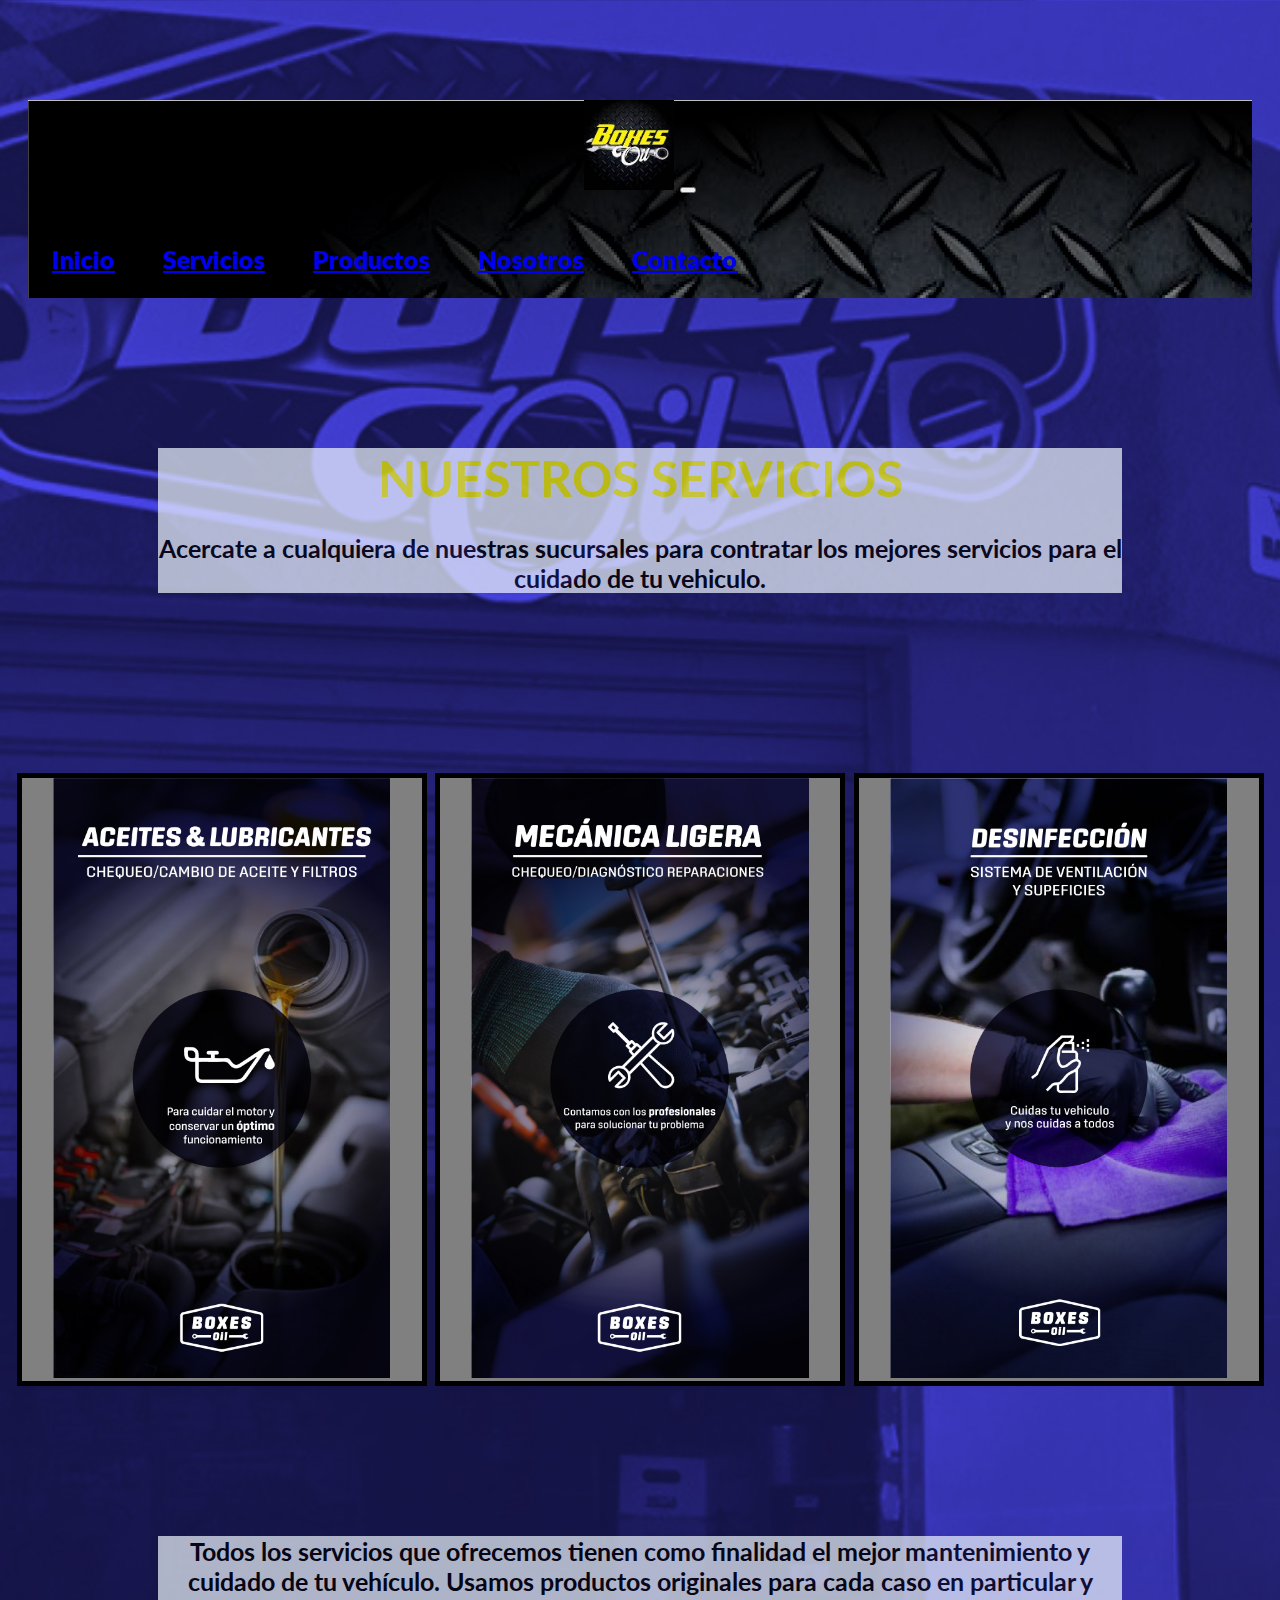
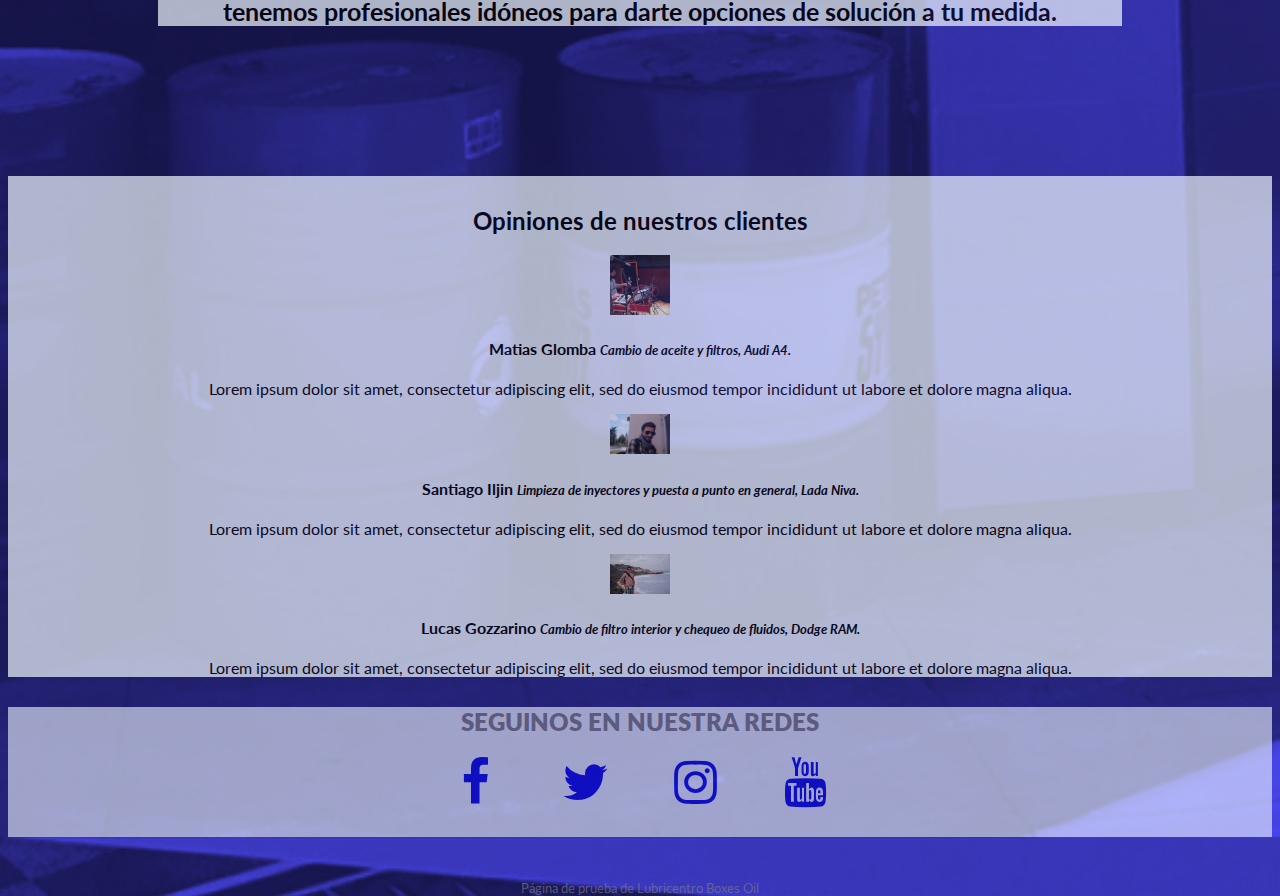
<file: pages/servicios.html>
<!DOCTYPE html>
<html lang="en">
<head>
    <meta charset="UTF-8">
    <meta http-equiv="X-UA-Compatible" content="IE=edge">
    <meta name="viewport" content="width=device-width, initial-scale=1.0">
    <meta name ="description" content = "Nuestros Servicios - Lubricento Boxes Oil - La mejor atención para el cuidado y mantenimiento de tu vehículo">
    <meta name = "keywords" content = "LUBRICENTRO, ACEITE, LUBRICANTE, AUTOMOVIL, MECANICA">
    <link rel="stylesheet" href="https://cdn.jsdelivr.net/npm/bootstrap@4.6.1/dist/css/bootstrap.min.css" integrity="sha384-zCbKRCUGaJDkqS1kPbPd7TveP5iyJE0EjAuZQTgFLD2ylzuqKfdKlfG/eSrtxUkn" crossorigin="anonymous">
    <link rel = "stylesheet" href="/estilos.css">
    <link rel="stylesheet" href="https://cdnjs.cloudflare.com/ajax/libs/font-awesome/4.7.0/css/font-awesome.min.css">
    <link rel="icon" type="image/x-icon" href="/imagenes/favicon.png">
    <title>Servicios - Boxes Oil</title>
</head>
<body>
    
    <!-- NAV BAR - END -->
    <nav class="navbar navbar-expand-md bg-dark navbar-dark fixed-top">
        <!-- Brand -->
        <a class="navbar-brand" href="/index.html"><img src="/imagenes/logo.jpg" alt="Logo" style="width:90px;"></a>
        <!-- Toggler/collapsibe Button -->
        <button class="navbar-toggler" type="button" data-toggle="collapse" data-target="#collapsibleNavbar">
            <span class="navbar-toggler-icon"></span>
        </button>
        <!-- Navbar links -->
        <div class="collapse navbar-collapse" id="collapsibleNavbar">
            <ul class="navbar-nav">
                <li class="nav-item">
                    <a class="nav-link" href="/index.html">Inicio</a>
                </li> 
                <li class="nav-item">
                    <a class="nav-link" href="/pages/servicios.html">Servicios</a>
                </li>
                <li class="nav-item">
                    <a class="nav-link" href="/pages/productos.html">Productos</a>
                </li>
                <li class="nav-item">
                    <a class="nav-link" href="/pages/nosotros.html">Nosotros</a>
                </li>
                <li class="nav-item">
                    <a class="nav-link" href="/pages/contacto.html">Contacto</a>
                </li>
            </ul>
        </div>
    </nav>
    <!-- BANNER PRINCIPAL - START -->
    <div class="jumbotron servicios">
        <h1 class="encabezado">NUESTROS SERVICIOS</h1>
        <p>Acercate a cualquiera de nuestras sucursales para contratar los mejores servicios para el cuidado de tu vehiculo.</p>
        
    </div>

    <!-- BANNER PRINCIPAL - END -->

    <!-- SERVICIOS - START -->
    <div class="container-fluid">
        <div class="row servicios-row">

        <div class="card" style="width:400px">
            <img class="card-img-top" src="/imagenes/sevicios_2.jpg" alt="Card image" height="600px">
        </div> 
        <div class="card" style="width:400px">
            <img class="card-img-top" src="/imagenes/servicios_3.jpg" alt="Card image" height="600px">
        </div>
        <div class="card" style="width:400px">
            <img class="card-img-top" src="/imagenes/servicios_1.jpg" alt="Card image" height="600px">
            
        </div>
        
    </div>
</div>
<!-- MEDIOS DE PAGO - END -->
<!-- BANNER SECUNDARIO - START -->
<div class="jumbotron servicios">
    <p>Todos los servicios que ofrecemos tienen como finalidad el mejor mantenimiento y cuidado de tu vehículo. Usamos productos originales para cada caso en particular y tenemos profesionales idóneos para darte opciones de solución a tu medida.</p>
</div>

<!-- BANNER SECUNDARIO - END -->
<!-- USUARIOS INICIO - INICIO -->

<div class="container mt-3 clientes">
    <h2>Opiniones de nuestros clientes</h2>
    <div class="media border p-3">
        <img src="/imagenes/usuario1.jpg" class="mr-3 mt-3 rounded-circle" style="width:60px;">
        <div class="media-body">
            <h4>Matias Glomba <small><i>Cambio de aceite y filtros, Audi A4.</i></small></h4>
            <p>Lorem ipsum dolor sit amet, consectetur adipiscing elit, sed do eiusmod tempor incididunt ut labore et dolore magna aliqua.</p>      
        </div>
    </div>
    <div class="media border p-3">
        <img src="/imagenes/usuario3.jpg" class="mr-3 mt-3 rounded-circle" style="width:60px;">
        <div class="media-body">
            <h4>Santiago Iljin <small><i>Limpieza de inyectores y puesta a  punto en general, Lada Niva.</i></small></h4>
            <p>Lorem ipsum dolor sit amet, consectetur adipiscing elit, sed do eiusmod tempor incididunt ut labore et dolore magna aliqua.</p>      
        </div>
    </div>
    <div class="media border p-3">
        <img src="/imagenes/usuario2.jpg" class="mr-3 mt-3 rounded-circle" style="width:60px;">
        <div class="media-body">
            <h4>Lucas Gozzarino <small><i>Cambio de filtro interior y chequeo de fluidos, Dodge RAM.</i></small></h4>
            <p>Lorem ipsum dolor sit amet, consectetur adipiscing elit, sed do eiusmod tempor incididunt ut labore et dolore magna aliqua.</p>      
        </div>
    </div>
</div>
<!-- USUARIOS INICIO - FIN -->
  
    <!-- FOOTER - START -->
    <div class="footer-dark">
        <footer>
            <div class="container">
                <h2 class="titulo2">Seguinos en nuestra redes</h2>
                <div class="row">
                    <div class="col item social"><a href="https://www.facebook.com/boxesoil1/" target ="_blank"><i class="fa fa-facebook"></i></a><a href="https://twitter.com/pureoilbox" target ="_blank"><i class="fa fa-twitter"></i></a><a href="https://www.instagram.com/boxes_oil/?hl=es-la" target ="_blank"><i class="fa fa-instagram"></i></a><a href="https://www.youtube.com/boxes_oil/?hl=es-la" target ="_blank"><i class="fa fa-youtube"></i></a></div>
                </div>
                <p class="copyright">Página de prueba de Lubricentro Boxes Oil</p>
            </div>
        </footer>
    </div>
    <!-- FOOTER - END -->
    

    <script src="https://cdn.jsdelivr.net/npm/jquery@3.5.1/dist/jquery.slim.min.js" integrity="sha384-DfXdz2htPH0lsSSs5nCTpuj/zy4C+OGpamoFVy38MVBnE+IbbVYUew+OrCXaRkfj" crossorigin="anonymous"></script>
    <script src="https://cdn.jsdelivr.net/npm/popper.js@1.16.1/dist/umd/popper.min.js" integrity="sha384-9/reFTGAW83EW2RDu2S0VKaIzap3H66lZH81PoYlFhbGU+6BZp6G7niu735Sk7lN" crossorigin="anonymous"></script>
    <script src="https://cdn.jsdelivr.net/npm/bootstrap@4.6.1/dist/js/bootstrap.min.js" integrity="sha384-VHvPCCyXqtD5DqJeNxl2dtTyhF78xXNXdkwX1CZeRusQfRKp+tA7hAShOK/B/fQ2" crossorigin="anonymous"></script>

</body>
</html>
</file>
<file: estilos.css>
@import "https://fonts.googleapis.com/css2?family=Lato:wght@900&family=Roboto:wght@300;700;900&display=swap";


/* ESTILO GENERAL - INICIO */
*{
  font-family: "Lato", "Roboto";
}

.navbar {
  font-size: 25px;
  font-weight: 800;
  margin: 20px;
  background-image: url(/imagenes/portada.jpg);
}

body {
  background-image: url(./imagenes/fondo.jpg);
  background-size: cover;
}

.footer-dark {
  padding: 0px;
  color: grey;
  background-color: aliceblue;
  background-size: cover;
  opacity: 0.6;
  height: 130px;
}
.footer-dark .item.social {
  text-align: center;
}
.footer-dark .item.social > a {
  font-size: 50px;
  width: 50px;
  height: 40px;
  line-height: 5px;
  display: inline-block;
  text-align: center;
  margin: 30px;
  margin-top: 1px;
  padding-bottom: 30px;
}
.footer-dark .item.social > a:hover {
  opacity: 0.1;
}
.footer-dark .copyright {
  text-align: center;
  padding-top: 10px;
  font-size: 13px;
  margin-bottom: 0;
  color: grey;
}
/* ESTILO GENERAL - FIN */
/* ESTILO INDEX - INICIO */

.titulo2 {
  text-align: center;
  font-weight: 800;
  text-transform: uppercase;
}

.jumbotron {
  background-color: aliceblue;
  color: black;
  opacity: 0.7;
  text-align: center;
  border-radius: 0;
  margin: 150px !important;
  font-weight: bold;
  font-size: 25px;
}
.jumbotron .servicios {
  background-image: url(/imagenes/fondo.jpg);
  background-size: cover;
  text-align: center;
  border-radius: 0;
  margin: 20px;
  font-weight: bold;
  font-size: 35px;
}

.encabezado {
  font-weight: bold;
  color: yellow;
  margin-bottom: 20px;
  font-weight: bold;
  margin-bottom: 15px;
}

.carousel-control-prev-icon::after {
  font-size: 70px !important;
  font-size: 70px !important;
}

.btn-secondary {
  margin-top: 40px;
  font-weight: 800;
}

.suscribirse {
  background-color: yellow;
  color: black;
  height: 50px;
  width: 130px;
  border: 4px solid black;
}

.titulo {
  color: yellow;
  text-align: center;
  margin-top: 0px;
  font-weight: bold;
  text-transform: uppercase;
  color: aliceblue;
  text-align: center;
  margin-top: 20px;
  font-weight: bold;
}

.pagos-row {
  margin: 10px;
  display: flex;
  justify-content: space-around;
  align-items: center;
  gap: 5%;
}

.card {
  border: 5px solid black;
  background-color: grey;
  margin-bottom: 100px;
  margin-top: 30px;
  text-align: center;
  font-weight: 800;
  border: 5px solid black;
  margin-bottom: 0px;
  text-align: center;
  font-weight: bold;
}
.card:hover {
  transform: scale(1.2);
  transition: all 0.9s;
  transform: scale(1.08);
  transition: all 0.7s;
}
/* ESTILO INDEX - FIN */
/* ESTILO SERVICIOS - INICIO */

.servicios-row {
  display: flex;
  justify-content: space-evenly;
  align-items: center;
}

.clientes {
  background-color: aliceblue;
  opacity: 0.7;
  color: black;
  margin-bottom: 30px;
  text-align: center;
  padding-top: 10px;
}
/* ESTILO SERVICIOS - FIN */
/* ESTILO PRODUCTOS - INICIO */
.productos{
  background-color: grey;
  margin: 10px;
  margin-bottom: 30px;

}
.listado{
  color:white;
}
/* ESTILO PRODUCTOS - FIN */
/* ESTILO NOSOTROS - INICIO */
.equipo{
  margin-bottom: 40px;
}

.map-container-5{
  overflow:hidden;
  padding-bottom:25%;
  position:relative;
  height:0;
  }
  .map-container-5 iframe{
  left:0;
  top:0;
  height:100%;
  width:100%;
  position:absolute;
  }

/* ESTILO NOSOTROS - FIN */
/* ESTILO CONTACTO - INICIO */

li {
    list-style: none;
    margin: 16px;
    padding: 8px;
    cursor: pointer;
}
ul {
    display: flex;
}

a:hover{
    color: darkblue;
}

body {
    color: #fff;
    margin-top: 100px;
    text-align: center;
    margin-bottom: 0px;
}

.main {
    max-width: 1170px;
    margin-left: auto;
    margin-right: auto;
    padding: 24px;
}


ul {
  list-style: none;
  padding: 0;
}

.titulo .form{
  text-align: center;
  font-size: 48px;
}
.formulario {
  box-shadow: 0 0 20px 0 rgba(255, 255, 255, .3);
  
}

.formulario > * {
  padding: 16px;
}

.ficha1 form {
  background: #222222;
}

.ficha1 form {
  display: grid;
  grid-template-columns: 1fr 1fr;
}

.ficha1 form label {
  display: block;
}

.ficha1 form p {
  margin: 0;
  padding: 1em;
}

.ficha1 form .block {
  grid-column: 1 / 3;
  color: white;
}

.ficha1 form button,
.ficha1 form input,
.ficha1 form textarea {
  width: 100%;
  padding: 12px;
  border: none;
  background: none;
  outline: 0;
  color: #fff;
  border-bottom: 1px solid yellow;
}

.ficha1 form button {
  background: black;
  border: 0;
  text-transform: uppercase;
  padding: 1em;
}

.ficha1 form button:hover,
.ficha1 form button:focus {
  background: darkgrey;
  color: #fff;
  transition: background-color 1s ease-out;
  outline: 0;
}

.ficha2 {
  background: #222222;
  margin-bottom: 20px;
  
}

.ficha2 h4, .ficha2 ul, .ficha2 p {
  text-align: center;
  justify-content: center;
  margin: 0 0 16px 0;
  color: aliceblue;
}
/* ESTILO CONTACTO - FIN */
</file>
